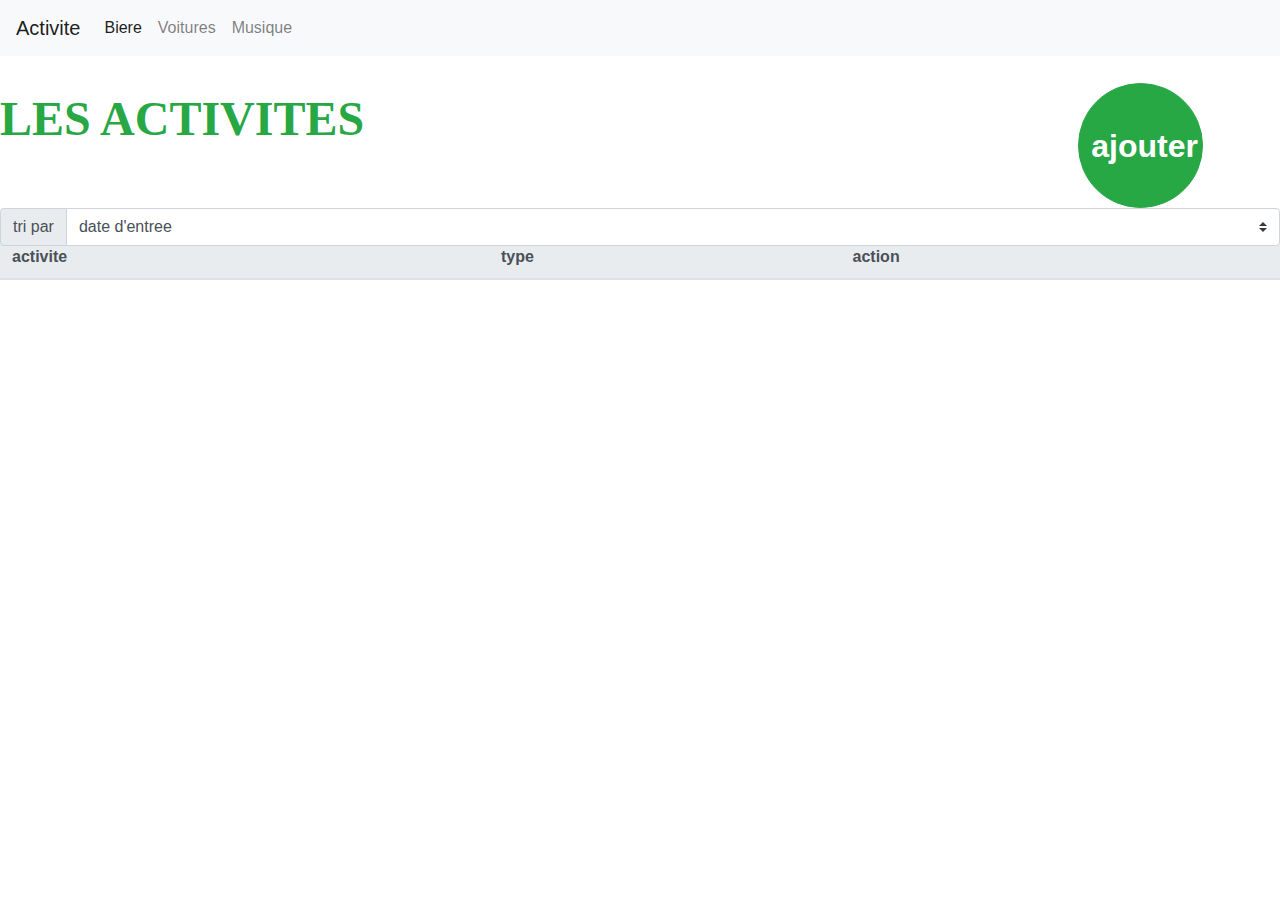
<file: html/index.html>
<html>

<head>
    <title>activite</title>
    <meta http-equiv="Content-Type" content="text/html;charset=utf-8" />
    <link rel="stylesheet" href="https://stackpath.bootstrapcdn.com/bootstrap/4.4.1/css/bootstrap.min.css" integrity="sha384-Vkoo8x4CGsO3+Hhxv8T/Q5PaXtkKtu6ug5TOeNV6gBiFeWPGFN9MuhOf23Q9Ifjh" crossorigin="anonymous">
    <link rel="stylesheet" type="text/css" href="../css/index.css">
</head>

<body>

    <nav id="menu-nav" class="navbar navbar-expand-lg navbar-light bg-light">
        <a class="navbar-brand" href="#">Activite</a>
        <button class="navbar-toggler" type="button" data-toggle="collapse" data-target="#navbarNav" aria-controls="navbarNav" aria-expanded="false" aria-label="Toggle navigation">

          <span class="navbar-toggler-icon"></span>
        </button>

        <div class="collapse navbar-collapse" id="navbarNav">
            <ul class="navbar-nav">
                <li class="nav-item active">
                    <a class="nav-link" href="#">Biere <span class="sr-only">(current)</span></a>
                </li>
                <li class="nav-item">
                    <a class="nav-link" href="#">Voitures</a>
                </li>
                <li class="nav-item">
                    <a class="nav-link" href="#">Musique</a>
                </li>

            </ul>
        </div>
    </nav>
    <div id="t-b">
        <p id="titre"> LES ACTIVITES </p>
        <button type="button" id="ajouter" class="btn btn-success">ajouter</button>
    </div>
    <div class="input-group mb-3">
        <div class="input-group-prepend">
            <label class="input-group-text" for="inputGroupSelect01">tri par </label>
        </div>
        <select class="custom-select" id="inputGroupSelect01">
          <option selected value="all">date d'entree</option>
          <option value="prix">prix</option>
          <option value="access">accessibilite</option>
          <option value="nb_participant">nombre des participants</option>
        </select>
    </div>
    <table class="table">
        <thead class="thead-light">
            <tr>
                <th scope="col">activite</th>
                <th scope="col">type</th>
                <th scope="col">action</th>

            </tr>
        </thead>
        <tbody>
        </tbody>
    </table>
    <div class="container-fluid">
        <div class="column">

        </div>


    </div>


    <!-- Modal -->
    <div class="modal fade" id="exampleModalScrollable" tabindex="-1" role="dialog" aria-labelledby="exampleModalScrollableTitle" aria-hidden="true">
        <div class="modal-dialog modal-dialog-scrollable" role="document">
            <div class="modal-content">
                <div class="modal-header">
                    <h5 class="modal-title" id="exampleModalScrollableTitle">activite</h5>
                    <button type="button" class="close" id="close2" data-dismiss="modal" aria-label="Close">
                <span aria-hidden="true">&times;</span>
              </button>
                </div>
                <div class="modal-body" id="mf">
                    <form>
                        <div class="form-group">
                            <label for="formGroupExampleInput">id</label>
                            <input type="text" class="form-control" id="id">
                        </div>
                        <div class="form-group">
                            <label for="formGroupExampleInput">Nom</label>
                            <input type="text" class="form-control" id="nom">
                        </div>
                        <div class="form-group">
                            <label for="formGroupExampleInput2">Type</label>
                            <input type="text" class="form-control" id="type">
                        </div>
                        <div class="form-group">
                            <label for="formGroupExampleInput2">Accessibilite</label>
                            <input type="text" class="form-control" id="access">
                        </div>
                        <div class="form-group">
                            <label for="formGroupExampleInput2">Nombre des participants</label>
                            <input type="text" class="form-control" id="nbr">
                        </div>
                        <div class="form-group">
                            <label for="formGroupExampleInput2">Prix</label>
                            <input type="text" class="form-control" id="prix">
                        </div>

                    </form>
                </div>
                <div class="modal-footer">
                    <button type="button" class="btn btn-secondary" data-dismiss="modal">fermer</button>
                    <button id="supprimer" type="button" class="btn btn-danger">supprimer</button>
                    <button id="modifier" type="button" class="btn btn-primary">modifier</button>
                </div>
            </div>
        </div>
    </div>
    <div class="modal fade" id="modalaj" tabindex="-1" role="dialog" aria-labelledby="exampleModalScrollableTitle" aria-hidden="true">
        <div class="modal-dialog modal-dialog-scrollable" role="document">
            <div class="modal-content">
                <div class="modal-header">
                    <h5 class="modal-title" id="exampleModalScrollableTitle">rempli des champs pour ajouter uen activite</h5>
                    <button type="button" class="close" id="close" data-dismiss="modal" aria-label="Close">
                <span aria-hidden="true">&times;</span>
              </button>
                </div>
                <div class="modal-body" id="mf">
                    <form>

                        <div class="form-group">
                            <label for="formGroupExampleInput">Nom</label>
                            <input type="text" class="form-control" id="mnom">
                        </div>
                        <div class="form-group">
                            <label for="formGroupExampleInput2">Type</label>
                            <input type="text" class="form-control" id="mtype">
                        </div>
                        <div class="form-group">
                            <label for="formGroupExampleInput2">Accessibilite</label>
                            <input type="text" class="form-control" id="maccess">
                        </div>
                        <div class="form-group">
                            <label for="formGroupExampleInput2">Nombre des participants</label>
                            <input type="text" class="form-control" id="mnbr">
                        </div>
                        <div class="form-group">
                            <label for="formGroupExampleInput2">Prix</label>
                            <input type="text" class="form-control" id="mprix">
                        </div>

                    </form>
                </div>
                <div class="modal-footer">
                    <button type="button" class="btn btn-secondary" data-dismiss="modal">fermer</button>
                    <button id="save" type="button" class="btn btn-danger">ajouter</button>
                </div>
            </div>
        </div>
    </div>

    <script src="../lib/jquery-3.4.1.min.js"></script>
    <script src="https://cdn.jsdelivr.net/npm/popper.js@1.16.0/dist/umd/popper.min.js" integrity="sha384-Q6E9RHvbIyZFJoft+2mJbHaEWldlvI9IOYy5n3zV9zzTtmI3UksdQRVvoxMfooAo" crossorigin="anonymous"></script>
    <script src="https://stackpath.bootstrapcdn.com/bootstrap/4.4.1/js/bootstrap.min.js" integrity="sha384-wfSDF2E50Y2D1uUdj0O3uMBJnjuUD4Ih7YwaYd1iqfktj0Uod8GCExl3Og8ifwB6" crossorigin="anonymous"></script>
    <script src="../js/index.js"></script>
</body>

</html>
</file>
<file: css/index.css>
.table {
    margin-top: -3vh;
}

#titre {
    font-size: 2em;
    font-family: Cambria, Cochin, Georgia, Times, 'Times New Roman', serif;
    font-weight: 600;
    margin-top: 3vh;
    color: #28a745;
    font-size: xxx-large;
}

#t-b {
    display: flex;
    flex-direction: row;
    justify-content: space-between;
}

#menu-nav {
    display: flex;
    flex-direction: row;
    justify-content: space-around;
}

#ajouter {
    margin-top: 3vh;
    width: 125px;
    height: 125px;
    border-radius: 200px;
    font-weight: 600;
    font-size: xx-large;
    align-self: flex-end;
    margin-right: 6vw;
}
</file>
